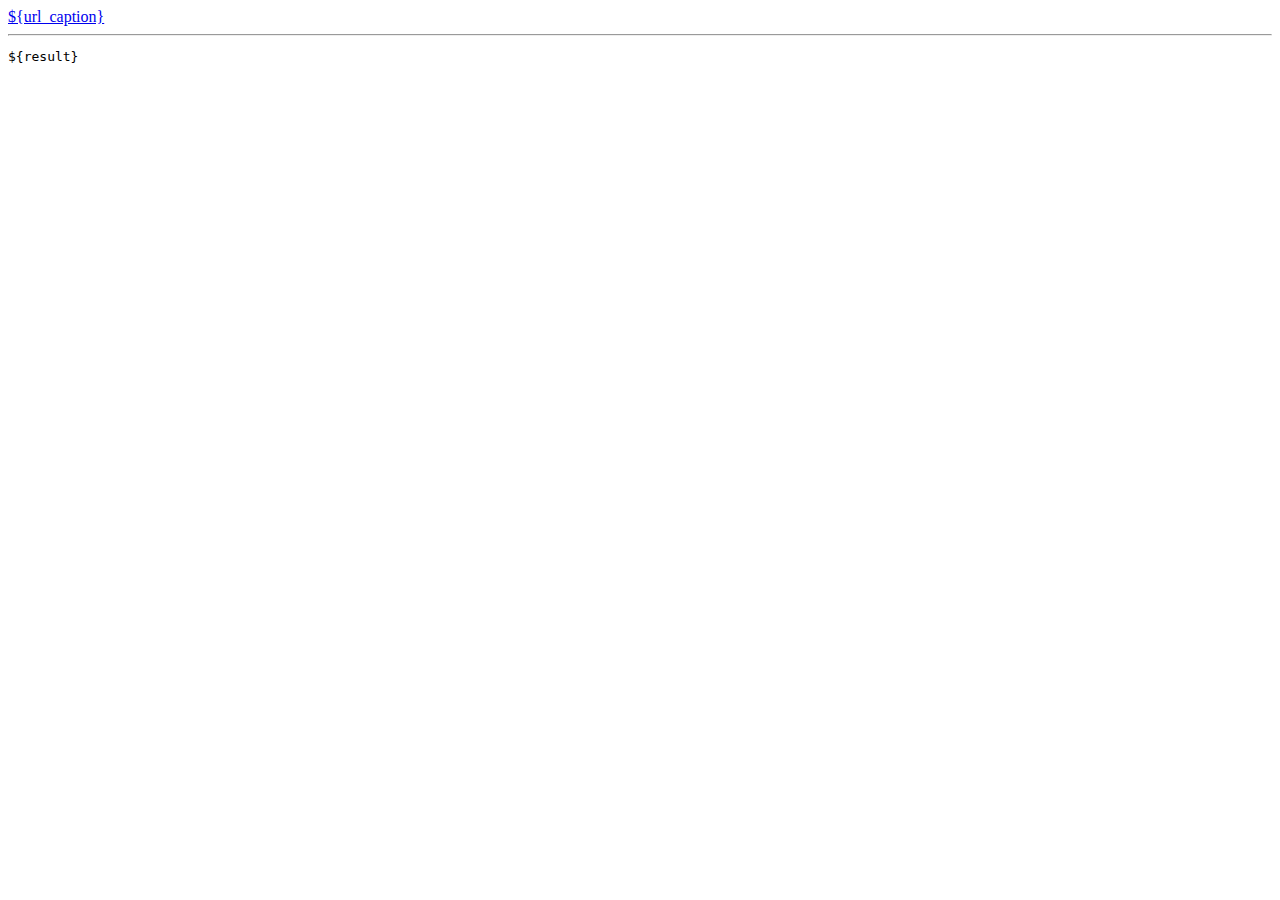
<file: templates/whois.html>
<!DOCTYPE html PUBLIC "-//W3C//DTD HTML 4.01//EN" "http://www.w3.org/TR/html4/strict.dtd">
<html xmlns="http://www.w3.org/1999/xhtml"
      xmlns:py="http://genshi.edgewall.org/">
  <head>
    <title>Universal Looking Glass - Whois</title>
  </head>
  <body class="whois">
    <div id="begin">
      <py:if test="defined('url') and url != None">
	<a href="${url}" target="_blank">${url_caption}</a>
	<hr/>
      </py:if>
    </div>
    <div id="content">
      <py:if test="defined('result') and result != None">
	<pre>
${result}
	</pre>
      </py:if>
    </div>
    <div id="footer">
    </div>
  </body>
</html>
</file>
